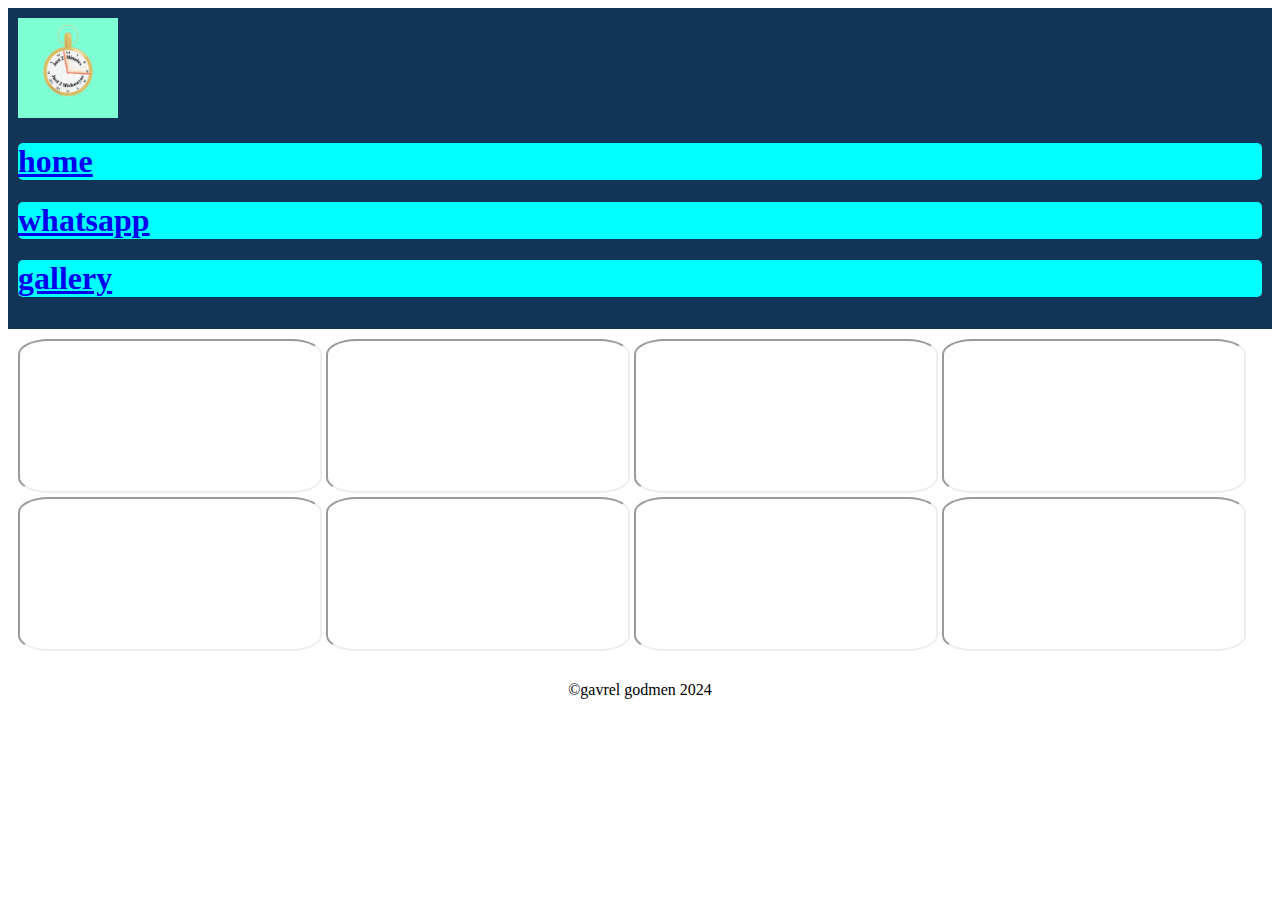
<file: gallery.html>
<!DOCTYPE html>
<html lang="en">

<head>
    <meta charset="UTF-8">
    <meta name="viewport" content="width=device-width, initial-scale=1.0">
    <link rel="stylesheet" href="https://maxcdn.bootstrapcdn.com/bootstrap/3.3.6/css/bootstrap.min.css"
        integrity="sha384-1q8mTJOASx8j1Au+a5WDVnPi2lkFfwwEAa8hDDdjZlpLegxhjVME1fgjWPGmkzs7" crossorigin="anonymous">
    <title>Just2minutes</title>
    <link rel="stylesheet" href="gallery.css">
</head>

<body>
    <header id="header">
        <div class="row">
            <div class="col-sm-1"></div>
            <a class="col-sm-1" href="index.html"><img src="logo .png" height=width width="100px" id="logo"
                    alt="logo"></a>
            <div class="col-sm-5"></div>
            <nav class="text-right">
                <div>
                    <a class="col-sm-1" href="index.html">
                        <h1>home</h1>
                    </a>
                    <a class="col-sm-2" target="_blank" href="https://chat.whatsapp.com/JDERP6vZjZkIYN8SGXOj6W">
                        <h1>whatsapp</h1>
                    </a>
                    <a class="col-sm-1" href="./gallery.html">
                        <h1>gallery</h1>
                    </a>
                </div>
            </nav>
        </div>
    </header>
    <main>
        <div id="iframeContainer">
            <iframe title="eiruvin 5:5"
                src="https://drive.google.com/file/d/1iVjIzNTsOGPsoqiL6C2XLEwafWyIGDTL/preview" width="iframew"
                height="iframeh" allow="autoplay" allowfullscreen></iframe>
            <iframe title="eiruvin 5:6" src="https://drive.google.com/file/d/1bC0TYhjdYBxBQ4zZ59NOjsb02a2mIrJu/preview"
                width="iframew" height="iframeh" allow="autoplay" allowfullscreen></iframe>
            <iframe src="https://drive.google.com/file/d/15UhU2BaY9O-H9_5GXDnJZ4ujXSuBO2Y2/preview" width="iframew"
                height="iframeh" allow="autoplay" allowfullscreen></iframe>
            <iframe src="https://drive.google.com/file/d/1_0aQgQrttHvh5Asm9gcIjpoh-7_4HFeF/preview" width="iframew"
                height="iframeh" allow="autoplay" allowfullscreen></iframe>
            <iframe src="https://drive.google.com/file/d/1w4aQ8nqR5MXBpv4FXobU9fP9EpP0ji2Q/preview" width="iframew"
                height="iframeh" allow="autoplay" allowfullscreen></iframe>
            <iframe src="https://drive.google.com/file/d/1M89P6vPcz5_WqP2O-gu84yjc3c6WbyY-/preview" width="iframew"
                height="iframeh" allow="autoplay" allowfullscreen></iframe>
            <iframe src="https://drive.google.com/file/d/1EK6oRS7koKXZ_mEer5qUab7Duo0ZaNOL/preview" width="iframew"
                height="iframeh" allow="autoplay" allowfullscreen></iframe>
            <iframe src="https://drive.google.com/file/d/1nNnuhveI_m7s3pkgl0JU0oU8PrMwe5NV/preview" width="iframew"
                height="iframeh" allow="autoplay" allowfullscreen></iframe>
        </div>
    </main>
</body>
<footer>
    <p>©gavrel godmen 2024</p>
</footer>

</html>
</file>
<file: gallery.css>
#login-form, #upload-form {
  text-align: center;
  margin: 20px;
}

#upload-form {
  display: none;
}

#video-gallery {
  /* Add your desired styling for the gallery here */
  padding: 10px;
}
#header {
    background-color: #123456;
    padding: 10px;
}

#logo {
    background-color: aquamarine;
}

a h1 {
    background-color: aqua;
    padding-right: 100px;
}

footer {
    text-align: center;
}

#signInForm, #uploadForm {
    margin-bottom: 20px;
}

.progress-bar {
    width: 0%;
    height: 20px;
    background-color: #4CAF50;
    transition: width 0.5s ease;
}

#iframeContainer {
  padding: 10px;
  width: 100%;
}

#iframeContainer iframe{
  width: 568;
  height: 320;
  border-radius: 10%;
}

#iframeContainer iframe :-ms-fullscreen {
size: 100%;
}

h1 {
  size: auto;
  border-radius: 5px;
}
</file>
